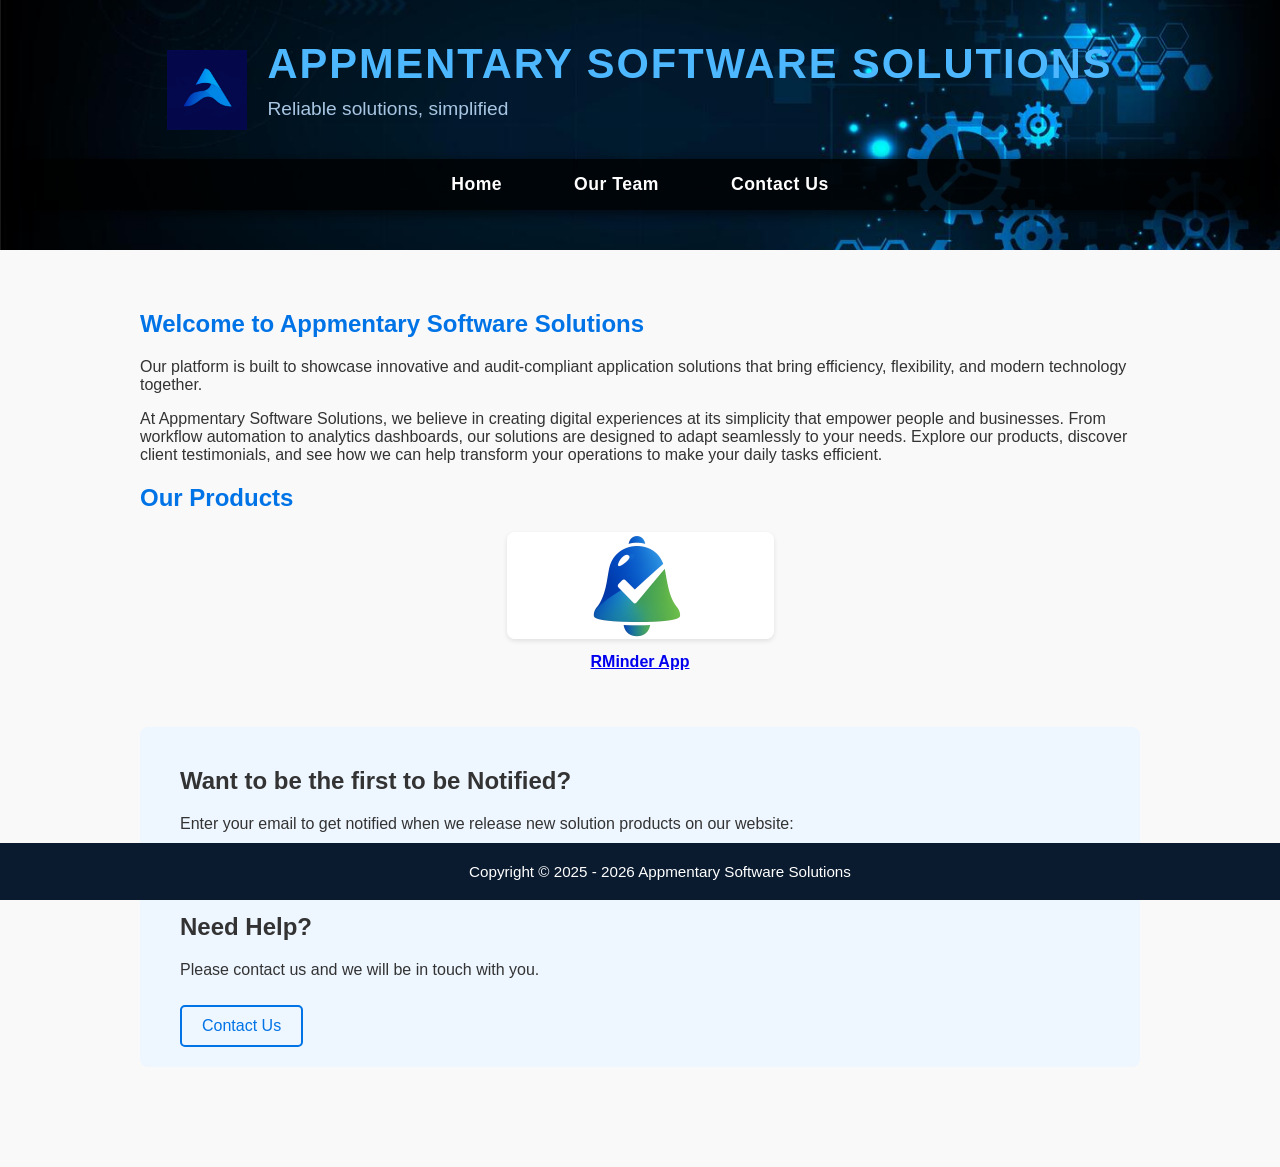
<file: index.html>
<!DOCTYPE html>
<html lang="en">
<head>
  <meta charset="UTF-8">
  <meta http-equiv="X-UA-Compatible" content="IE=edge">
  <meta name="viewport" content="width=device-width, initial-scale=1.0">
  <title>Appmentary Software Solutions – Home</title>

  <!-- Security Meta Tags -->
  <meta http-equiv="Content-Security-Policy"
      content="default-src 'self';
               img-src 'self' https:;
               script-src 'self';
               style-src 'self' 'unsafe-inline';
               frame-src https:;
               connect-src 'self' https://script.google.com https://script.googleusercontent.com;">
  <meta http-equiv="X-Content-Type-Options" content="nosniff">
  <meta http-equiv="X-Frame-Options" content="DENY">
  <meta http-equiv="Referrer-Policy" content="no-referrer-when-downgrade">

  <style>
    body {
      font-family: Arial, sans-serif;
      margin: 0;
      padding: 0;
      background: #f9f9f9;
      color: #333;
      padding-bottom: 60px; /* space for fixed footer */
    }

    /* Company Header */
    .tm-site-header {
      background: #0a1a2f url('img/header-01.jpg') no-repeat center/cover;
      color: #fff;
      text-align: center;
      padding: 40px 20px;
    }

    .logo-container {
      display: flex;
      align-items: center;
      justify-content: center;
      gap: 20px;
      flex-wrap: wrap;
    }

    .company-logo {
      height: 80px; /* adjust size as needed */
      width: auto;
    }

    .company-text {
      text-align: left;
    }

    .tm-site-name {
      font-size: 2.6em;
      margin: 0;
      color: #4db8ff;
      letter-spacing: 2px;
      text-transform: uppercase;
    }

    .tm-site-description {
      font-size: 1.2em;
      color: #a8c6e3;
      margin-top: 10px;
    }

    /* Responsive Attractive Menu */
    nav {
      background-color: rgba(0,0,0,0.8);
      padding: 15px 0;
      margin-top: 20px;
      box-shadow: 0 4px 12px rgba(0,0,0,0.6);
    }
    nav ul {
      list-style: none;
      margin: 0;
      padding: 0;
      display: flex;
      justify-content: center;
      gap: 40px;
      flex-wrap: wrap;
    }
    nav li { margin: 0; }
    nav a {
      color: #fff;
      text-decoration: none;
      font-size: 1.1em;
      font-weight: bold;
      letter-spacing: 0.5px;
      padding: 8px 16px;
      border-radius: 6px;
      transition: all 0.3s ease;
    }
    nav a:hover {
      background-color: #4db8ff;
      color: #0a1a2f;
      box-shadow: 0 0 8px #4db8ff;
    }

    /* Main Content */
    .tm-main-content {
      padding: 40px;
      max-width: 1000px;
      margin: auto;
    }
    .tm-main-title {
      color: #0073e6;
      margin-bottom: 20px;
    }
    .tm-gallery {
      display: flex;
      flex-wrap: wrap;
      gap: 20px;
    }
    .tm-gallery-item {
      flex: 1 1 250px;
      text-align: center;
    }
    .tm-gallery-item img {
      max-width: 100%;
      border-radius: 8px;
      box-shadow: 0 2px 5px rgba(0,0,0,0.1);
    }
    .tm-figcaption {
      margin-top: 10px;
      font-weight: bold;
    }

    /* Highlight Section */
    .tm-highlight {
      display: flex;
      align-items: center;
      background: #eef6ff;
      padding: 20px;
      border-radius: 8px;
      margin-top: 40px;
    }
    .tm-highlight-icon {
      margin-right: 20px;
      font-size: 3em;
      color: #0073e6;
    }
    .tm-white-bordered-btn {
      display: inline-block;
      margin-top: 10px;
      padding: 10px 20px;
      border: 2px solid #0073e6;
      color: #0073e6;
      text-decoration: none;
      border-radius: 5px;
      transition: all 0.3s ease;
    }
    .tm-white-bordered-btn:hover {
      background: #0073e6;
      color: #fff;
    }

    /* Fixed Footer */
    footer {
      background: #0a1a2f;
      color: #fff;
      text-align: center;
      padding: 20px;
      font-size: 0.95em;
      position: fixed;
      bottom: 0;
      left: 0;
      width: 100%;
    }
    .tm-current-year {
      color: #fff; /* same as footer text, not bold */
    }

    /* Mobile Adjustments */
    @media (max-width: 600px) {
      .tm-site-name { font-size: 2em; }
      nav ul { gap: 20px; }
      nav a { font-size: 1em; padding: 6px 12px; }
      body { padding-bottom: 80px; }
      .logo-container { flex-direction: column; }
      .company-text { text-align: center; }
    }
	
	
	
	/* Style the email input */
#notifyForm input[type="email"] {
  width: 300px;
  padding: 10px;
  border: 2px solid #4CAF50;   /* green border */
  border-radius: 5px;
  font-size: 16px;
  outline: none;
  transition: border-color 0.3s ease;
}

#notifyForm input[type="email"]:focus {
  border-color: #2e7d32;        /* darker green on focus */
}

/* Style the button */
#notifyForm button {
  background-color: #4CAF50;    /* green background */
  color: white;
  padding: 10px 20px;
  margin-left: 10px;
  border: none;
  border-radius: 5px;
  font-size: 16px;
  cursor: pointer;
  transition: background-color 0.3s ease;
}

#notifyForm button:hover {
  background-color: #45a049;    /* slightly darker on hover */
}


.form-container {
  max-width: 600px;
  margin: 0 auto;              /* center on page */
  padding: 20px;
  background: #f9f9f9;         /* light background */
  border: 2px solid #4CAF50;   /* green border */
  border-radius: 10px;
  box-shadow: 0 4px 10px rgba(0,0,0,0.1);
}
.form-container h2 {
  text-align: center;
  color: #333;
  margin-bottom: 15px;
}

	
	
  </style>
</head>
<body>
  <!-- Company Header -->
  <header class="tm-site-header">
    <div class="logo-container">
      <img src="img/logo.png" alt="Appmentary Logo" class="company-logo">
      <div class="company-text">
        <h1 class="tm-site-name">Appmentary Software Solutions</h1>
        <p class="tm-site-description">Reliable solutions, simplified</p>
      </div>
    </div>
    <nav>
      <ul>
        <li><a href="index.html" class="active">Home</a></li>
        <li><a href="team.html">Our Team</a></li>
        <li><a href="contact.html">Contact Us</a></li>
      </ul>
    </nav>
  </header>

  <!-- Main Content -->
  <div class="tm-main-content">
    <section>
      <h2 class="tm-main-title">Welcome to Appmentary Software Solutions</h2>
      <p>
        Our platform is built to showcase innovative and audit-compliant application solutions that bring efficiency, flexibility, and modern technology together.
      </p>
      <p>
        At Appmentary Software Solutions, we believe in creating digital experiences at its simplicity that empower people and businesses. From workflow automation to analytics dashboards, our solutions are designed to adapt seamlessly to your needs. Explore our products, discover client testimonials, and see how we can help transform your operations to make your daily tasks efficient.
      </p>
    </section>

    <section>
      <h2 class="tm-main-title">Our Products</h2>
      <div class="tm-gallery">
        <div class="tm-gallery-item">
          <a href="sales-RMinderApp.html">
            <img src="img/image-01.png" alt="RMinder App">
            <p class="tm-figcaption">RMinder App</p>
          </a>
        </div>
      </div>
    </section>

    <section class="tm-highlight">
      <div class="tm-highlight-icon">
        <i class="fa fa-life-ring"></i>
      </div>
      <div>
	   <h2>Want to be the first to be Notified?</h2>
	   
<form id="notifyForm">
  <label for="email">Enter your email to get notified when we release new solution products on our website:</label><br /><br />
  <input type="email" id="email" name="email" placeholder="you@example.com" required>
  <button type="submit">Notify Me</button>
</form>

<p id="responseMessage" style="font-weight: bold;"></p>





	  
        <h2>Need Help?</h2>
        <p>Please contact us and we will be in touch with you.</p>
        <a href="contact.html" class="tm-white-bordered-btn">Contact Us</a>
      </div>
    </section>
  </div>

  <!-- Footer -->
  <footer>
    Copyright &copy; 2025 -
    <span class="tm-current-year">2018</span>
    Appmentary Software Solutions
  </footer>
<!-- External JS reference -->
<script src="js/notify.js"></script>
<script src="js/year.js"></script>

</body>
</html>
</file>
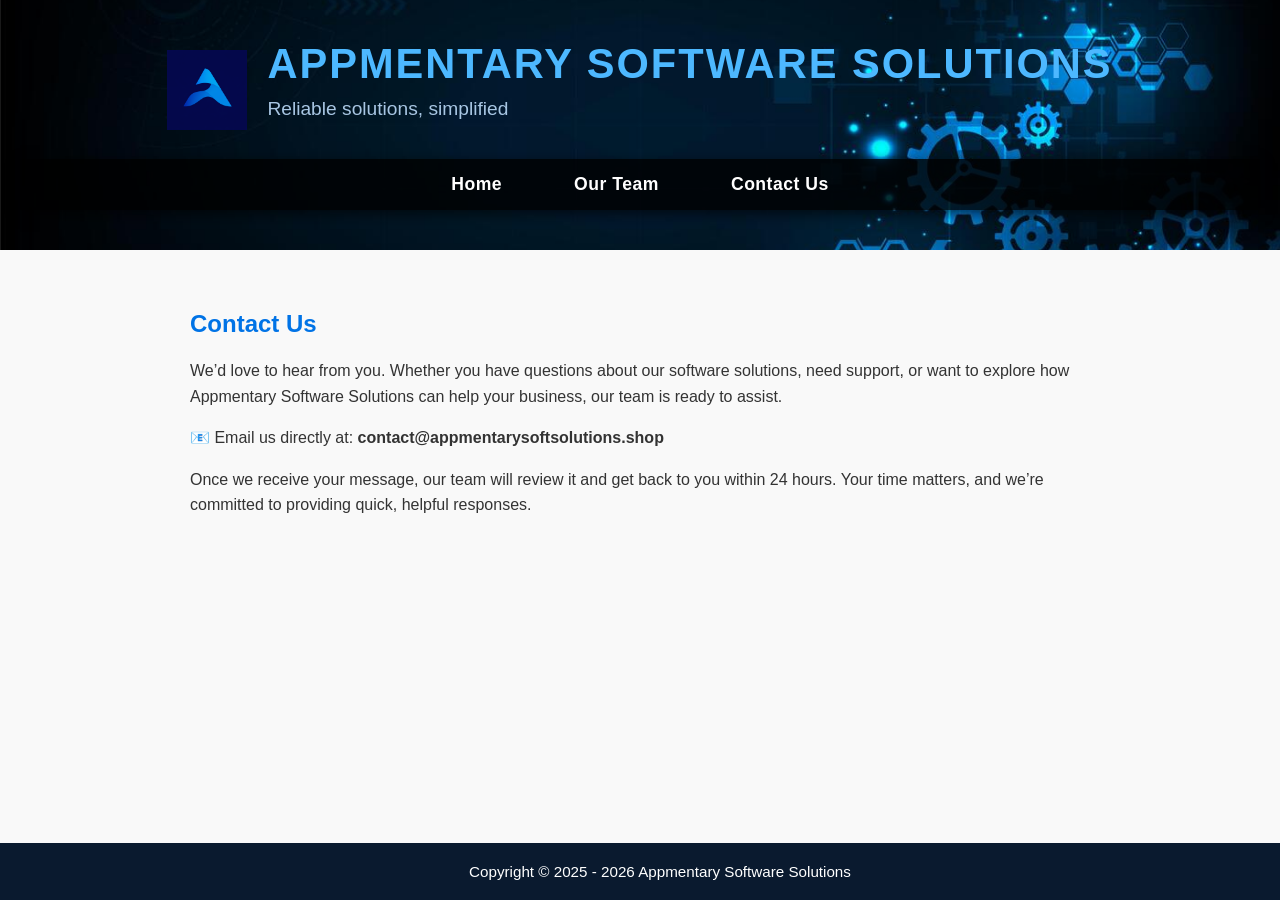
<file: contact.html>
<!DOCTYPE html>
<html lang="en">
<head>
  <meta charset="UTF-8">
  <meta http-equiv="X-UA-Compatible" content="IE=edge">
  <meta name="viewport" content="width=device-width, initial-scale=1.0">
  <title>Appmentary Software Solutions – Contact Us</title>

  <!-- Security Meta Tags -->
  <meta http-equiv="Content-Security-Policy" content="default-src 'self'; img-src 'self' https:; script-src 'self'; style-src 'self' 'unsafe-inline';">
  <meta http-equiv="X-Content-Type-Options" content="nosniff">
  <meta http-equiv="X-Frame-Options" content="DENY">
  <meta http-equiv="Referrer-Policy" content="no-referrer-when-downgrade">

  <style>
    body {
      font-family: Arial, sans-serif;
      margin: 0;
      padding: 0;
      background: #f9f9f9;
      color: #333;
      padding-bottom: 60px; /* space for fixed footer */
    }

    /* Company Header */
    .tm-site-header {
      background: #0a1a2f url('img/header-01.jpg') no-repeat center/cover;
      color: #fff;
      text-align: center;
      padding: 40px 20px;
    }

    .logo-container {
      display: flex;
      align-items: center;
      justify-content: center;
      gap: 20px;
      flex-wrap: wrap;
    }

    .company-logo {
      height: 80px; /* adjust size as needed */
      width: auto;
    }

    .company-text {
      text-align: left;
    }

    .tm-site-name {
      font-size: 2.6em;
      margin: 0;
      color: #4db8ff;
      letter-spacing: 2px;
      text-transform: uppercase;
    }

    .tm-site-description {
      font-size: 1.2em;
      color: #a8c6e3;
      margin-top: 10px;
    }

    /* Responsive Attractive Menu */
    nav {
      background-color: rgba(0,0,0,0.8);
      padding: 15px 0;
      margin-top: 20px;
      box-shadow: 0 4px 12px rgba(0,0,0,0.6);
    }
    nav ul {
      list-style: none;
      margin: 0;
      padding: 0;
      display: flex;
      justify-content: center;
      gap: 40px;
      flex-wrap: wrap;
    }
    nav li { margin: 0; }
    nav a {
      color: #fff;
      text-decoration: none;
      font-size: 1.1em;
      font-weight: bold;
      letter-spacing: 0.5px;
      padding: 8px 16px;
      border-radius: 6px;
      transition: all 0.3s ease;
    }
    nav a:hover {
      background-color: #4db8ff;
      color: #0a1a2f;
      box-shadow: 0 0 8px #4db8ff;
    }

    /* Contact Section */
    section.contact {
      padding: 40px;
      max-width: 900px;
      margin: auto;
    }
    section.contact h2 {
      color: #0073e6;
      margin-bottom: 20px;
    }
    section.contact p {
      line-height: 1.6;
    }

    /* Fixed Footer */
    footer {
      background: #0a1a2f;
      color: #fff;
      text-align: center;
      padding: 20px;
      font-size: 0.95em;
      position: fixed;
      bottom: 0;
      left: 0;
      width: 100%;
    }
    .tm-current-year {
      color: #fff; /* same as footer text, not bold */
    }

    /* Mobile Adjustments */
    @media (max-width: 600px) {
      .tm-site-name { font-size: 2em; }
      nav ul { gap: 20px; }
      nav a { font-size: 1em; padding: 6px 12px; }
      body { padding-bottom: 80px; }
      .logo-container { flex-direction: column; }
      .company-text { text-align: center; }
    }
  </style>
</head>
<body>
  <!-- Company Header -->
  <header class="tm-site-header">
    <div class="logo-container">
      <img src="img/logo.png" alt="Appmentary Logo" class="company-logo">
      <div class="company-text">
        <h1 class="tm-site-name">Appmentary Software Solutions</h1>
        <p class="tm-site-description">Reliable solutions, simplified</p>
      </div>
    </div>
    <nav>
      <ul>
        <li><a href="index.html">Home</a></li>
        <li><a href="team.html">Our Team</a></li>
        <li><a href="contact.html" class="active">Contact Us</a></li>
      </ul>
    </nav>
  </header>

  <!-- Contact Section -->
  <section class="contact">
    <h2>Contact Us</h2>
    <p>
      We’d love to hear from you. Whether you have questions about our software solutions, need support, or want to explore how Appmentary Software Solutions can help your business, our team is ready to assist.
    </p>
    <p>
      📧 Email us directly at: <b>contact@appmentarysoftsolutions.shop</b>
    </p>
    <p>
      Once we receive your message, our team will review it and get back to you within 24 hours. Your time matters, and we’re committed to providing quick, helpful responses.
    </p>
  </section>

  <!-- Footer -->
  <footer>
    Copyright &copy; 2025 -
    <span class="tm-current-year">2018</span>
    Appmentary Software Solutions
  </footer>

  <script src="js/year.js"></script>
</body>
</html>
</file>
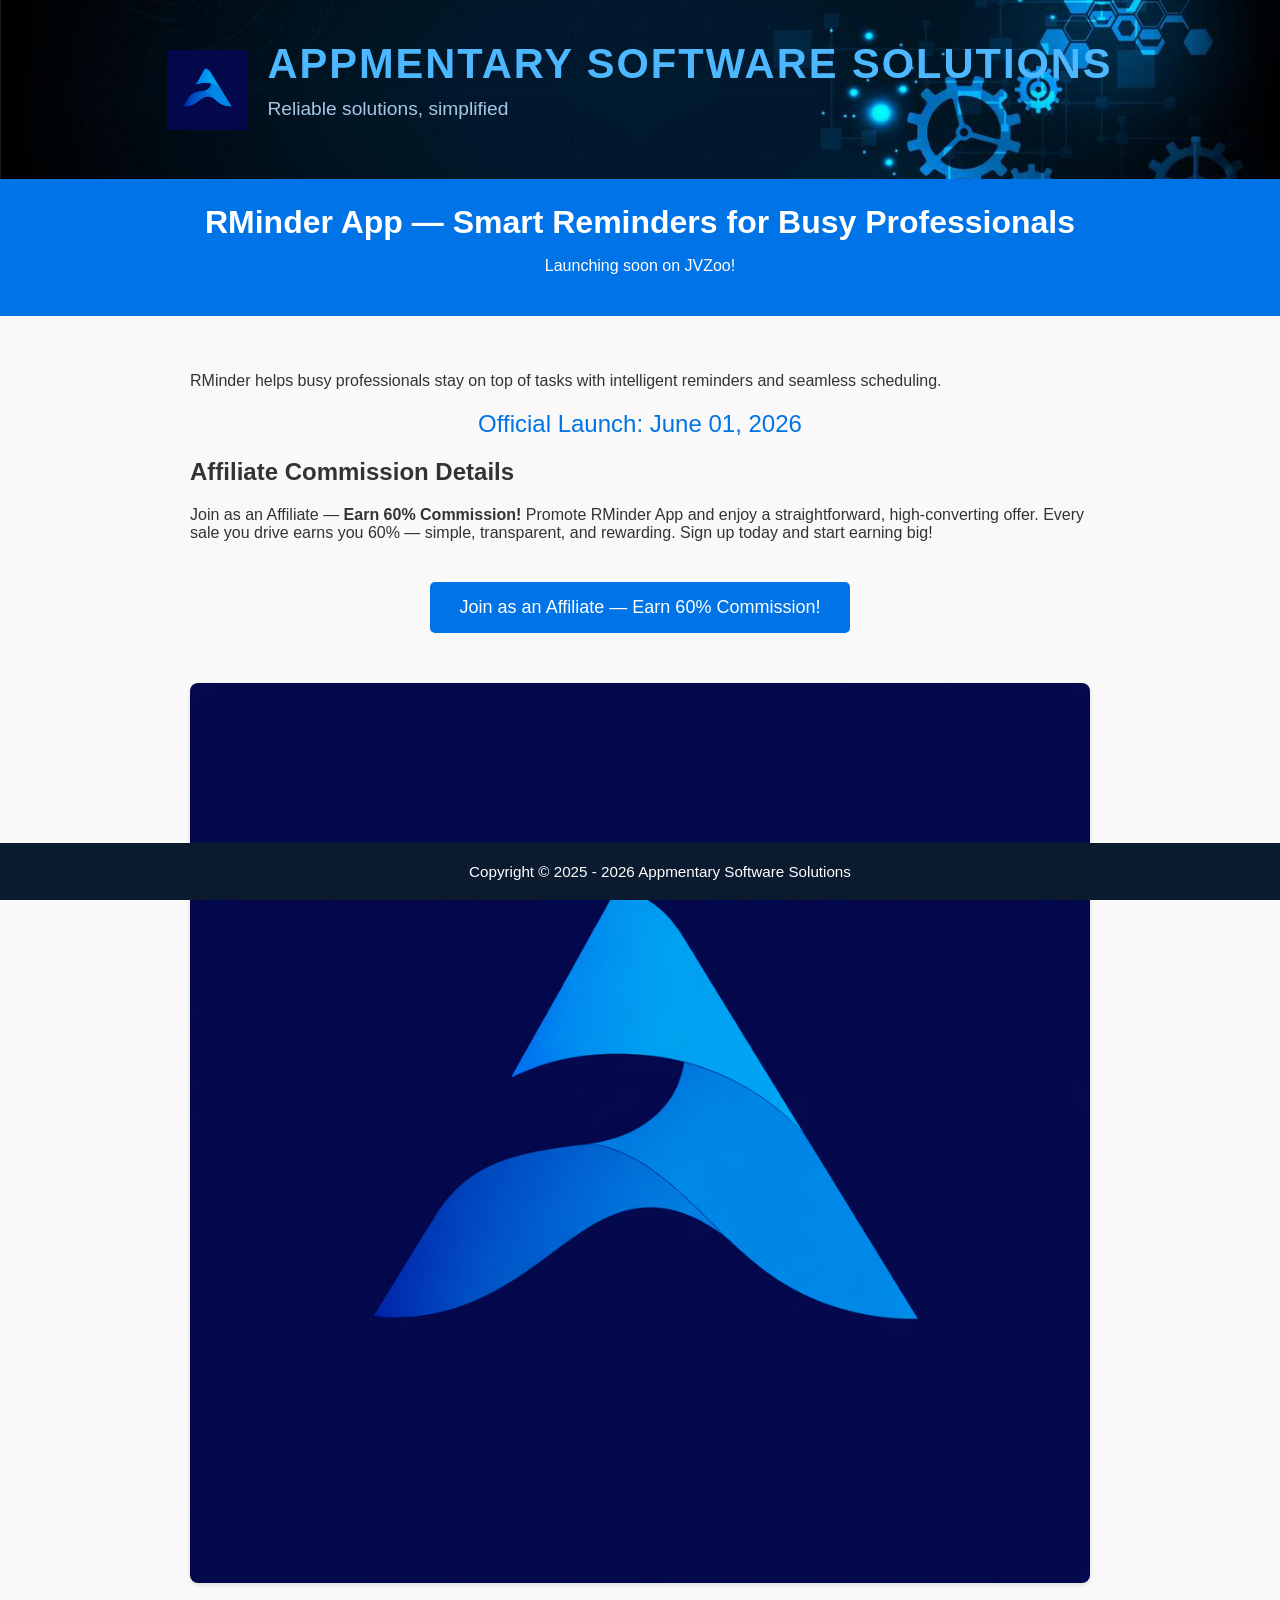
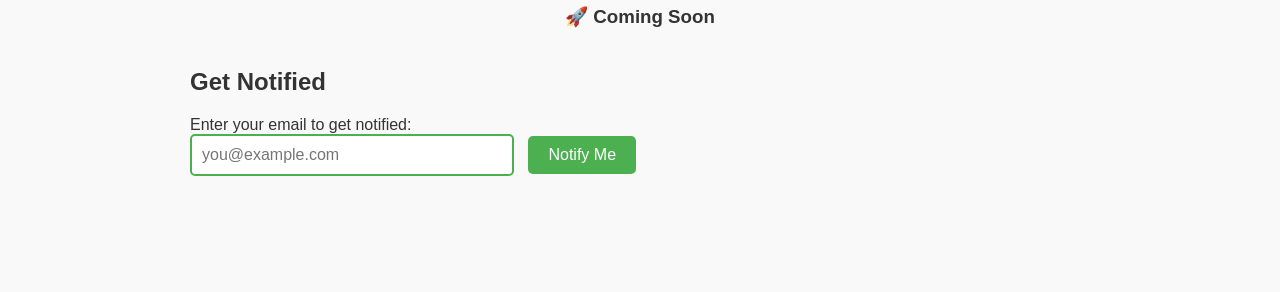
<file: presell_RMinderApp.html>
<!DOCTYPE html>
<html lang="en">
<head>
  <meta charset="UTF-8">
  <meta http-equiv="X-UA-Compatible" content="IE=edge">
  <meta name="viewport" content="width=device-width, initial-scale=1.0">
  <title>RMinder App – Pre‑Release</title>

  <!-- Security Meta Tags -->
  <!-- <meta http-equiv="Content-Security-Policy"  -->
        <!-- content="default-src 'self'; img-src 'self' https:; script-src 'self'; style-src 'self' 'unsafe-inline'; frame-src https:;"> -->
		
	<!-- <meta http-equiv="Content-Security-Policy"  -->
      <!-- content="default-src 'self'; -->
               <!-- img-src 'self' https:; -->
               <!-- script-src 'self'; -->
               <!-- style-src 'self' 'unsafe-inline'; -->
               <!-- frame-src https:; -->
               <!-- connect-src 'self' https://script.google.com;">	 -->
	

	<meta http-equiv="Content-Security-Policy"
      content="default-src 'self';
               img-src 'self' https:;
               script-src 'self';
               style-src 'self' 'unsafe-inline';
               frame-src https:;
               connect-src 'self' https://script.google.com https://script.googleusercontent.com;">

  
  
  <meta http-equiv="X-Content-Type-Options" content="nosniff">
  <meta http-equiv="X-Frame-Options" content="SAMEORIGIN">
  <meta http-equiv="Referrer-Policy" content="no-referrer-when-downgrade">

  <style>
    body { font-family: Arial, sans-serif; margin: 0; padding: 0; background: #f9f9f9; color: #333; padding-bottom: 60px; }

    /* Company Header */
    .tm-site-header {
      background: #0a1a2f url('img/header-01.jpg') no-repeat center/cover;
      color: #fff;
      text-align: center;
      padding: 40px 20px;
    }
    .logo-container { display: flex; align-items: center; justify-content: center; gap: 20px; flex-wrap: wrap; }
    .company-logo { height: 80px; width: auto; }
    .company-text { text-align: left; }
    .tm-site-name { font-size: 2.6em; margin: 0; color: #4db8ff; letter-spacing: 2px; text-transform: uppercase; }
    .tm-site-description { font-size: 1.2em; color: #a8c6e3; margin-top: 10px; }

    /* Menu */
    nav { background-color: rgba(0,0,0,0.8); padding: 15px 0; margin-top: 20px; box-shadow: 0 4px 12px rgba(0,0,0,0.6); }
    nav ul { list-style: none; margin: 0; padding: 0; display: flex; justify-content: center; gap: 40px; flex-wrap: wrap; }
    nav a { color: #fff; text-decoration: none; font-size: 1.1em; font-weight: bold; padding: 8px 16px; border-radius: 6px; transition: all 0.3s ease; }
    nav a:hover { background-color: #4db8ff; color: #0a1a2f; box-shadow: 0 0 8px #4db8ff; }

    /* Pre‑release Section */
    header.rminder-header { background: #0073e6; color: #fff; padding: 25px; text-align: center; }
    header.rminder-header h1 { margin: 0; font-size: 2em; }
    section { padding: 40px; max-width: 900px; margin: auto; }
    .cta { text-align: center; margin: 30px 0; }
    .cta a { display: inline-block; margin: 10px; background: #0073e6; color: #fff; padding: 15px 30px; text-decoration: none; border-radius: 5px; font-size: 18px; }
    .cta a:hover { background: #005bb5; }
    .product-media { text-align: center; margin: 40px 0; }
    .product-media img { max-width: 100%; border-radius: 8px; box-shadow: 0 2px 5px rgba(0,0,0,0.1); }
    .countdown { font-size: 1.5em; color: #0073e6; text-align: center; margin: 20px 0; }

    /* Footer */
    footer { background: #0a1a2f; color: #fff; text-align: center; padding: 20px; font-size: 0.95em; position: fixed; bottom: 0; left: 0; width: 100%; }
    .tm-current-year { color: #fff; }

    /* Mobile */
    @media (max-width: 600px) {
      .tm-site-name { font-size: 2em; }
      nav ul { gap: 20px; }
      nav a { font-size: 1em; padding: 6px 12px; }
      body { padding-bottom: 80px; }
      .logo-container { flex-direction: column; }
      .company-text { text-align: center; }
    }
	
	/* Style the email input */
#notifyForm input[type="email"] {
  width: 300px;
  padding: 10px;
  border: 2px solid #4CAF50;   /* green border */
  border-radius: 5px;
  font-size: 16px;
  outline: none;
  transition: border-color 0.3s ease;
}

#notifyForm input[type="email"]:focus {
  border-color: #2e7d32;        /* darker green on focus */
}

/* Style the button */
#notifyForm button {
  background-color: #4CAF50;    /* green background */
  color: white;
  padding: 10px 20px;
  margin-left: 10px;
  border: none;
  border-radius: 5px;
  font-size: 16px;
  cursor: pointer;
  transition: background-color 0.3s ease;
}

#notifyForm button:hover {
  background-color: #45a049;    /* slightly darker on hover */
}

	
  </style>
</head>
<body>
  <!-- Header -->
   <header class="tm-site-header">
     <div class="logo-container"> 
       <img src="img/logo.png" alt="Appmentary Logo" class="company-logo"> 
       <div class="company-text"> 
         <h1 class="tm-site-name">Appmentary Software Solutions</h1> 
         <p class="tm-site-description">Reliable solutions, simplified</p> 
       </div> 
     </div> 
    <!-- <nav> -->
      <!-- <ul> -->
        <!-- <li><a href="index.html">Home</a></li> -->
        <!-- <li><a href="team.html">Our Team</a></li> -->
        <!-- <li><a href="contact.html">Contact Us</a></li> -->
      <!-- </ul> -->
    <!-- </nav> -->
   </header>

  <!-- Pre‑release Section -->
  <header class="rminder-header">
    <h1>RMinder App — Smart Reminders for Busy Professionals</h1>
    <p>Launching soon on JVZoo!</p>
  </header>

  <section>
    <p>RMinder helps busy professionals stay on top of tasks with intelligent reminders and seamless scheduling.</p>

    <div class="countdown">Official Launch: June 01, 2026</div>
    <!-- Optional countdown script can be added here -->

   

    <h2>Affiliate Commission Details</h2>
    <p>Join as an Affiliate — <strong>Earn 60% Commission!</strong>
Promote RMinder App and enjoy a straightforward, high‑converting offer.
Every sale you drive earns you 60% — simple, transparent, and rewarding.
Sign up today and start earning big!
</p>
 <div class="cta">
      <a href="https://www.jvzoo.com/affiliate-signup-link">Join as an Affiliate — Earn 60% Commission!</a>
    </div>
    <div class="product-media">
      <img src="img/logo.png" alt="RMinder Logo Placeholder">
      <h3>🚀 Coming Soon</h3>
    </div>

   <h2>Get Notified</h2>
<form id="notifyForm">
  <label for="email">Enter your email to get notified:</label><br>
  <input type="email" id="email" name="email" placeholder="you@example.com" required>
  <button type="submit">Notify Me</button>
</form>

<p id="responseMessage" style="font-weight: bold;"></p>

<!-- External JS reference -->
<script src="js/notify.js"></script>



  </section>

  <!-- Footer -->
  <footer>
    Copyright &copy; 2025 -
    <span class="tm-current-year">2018</span>
    Appmentary Software Solutions
  </footer>

  <script src="js/year.js"></script>
</body>
</html>
</file>
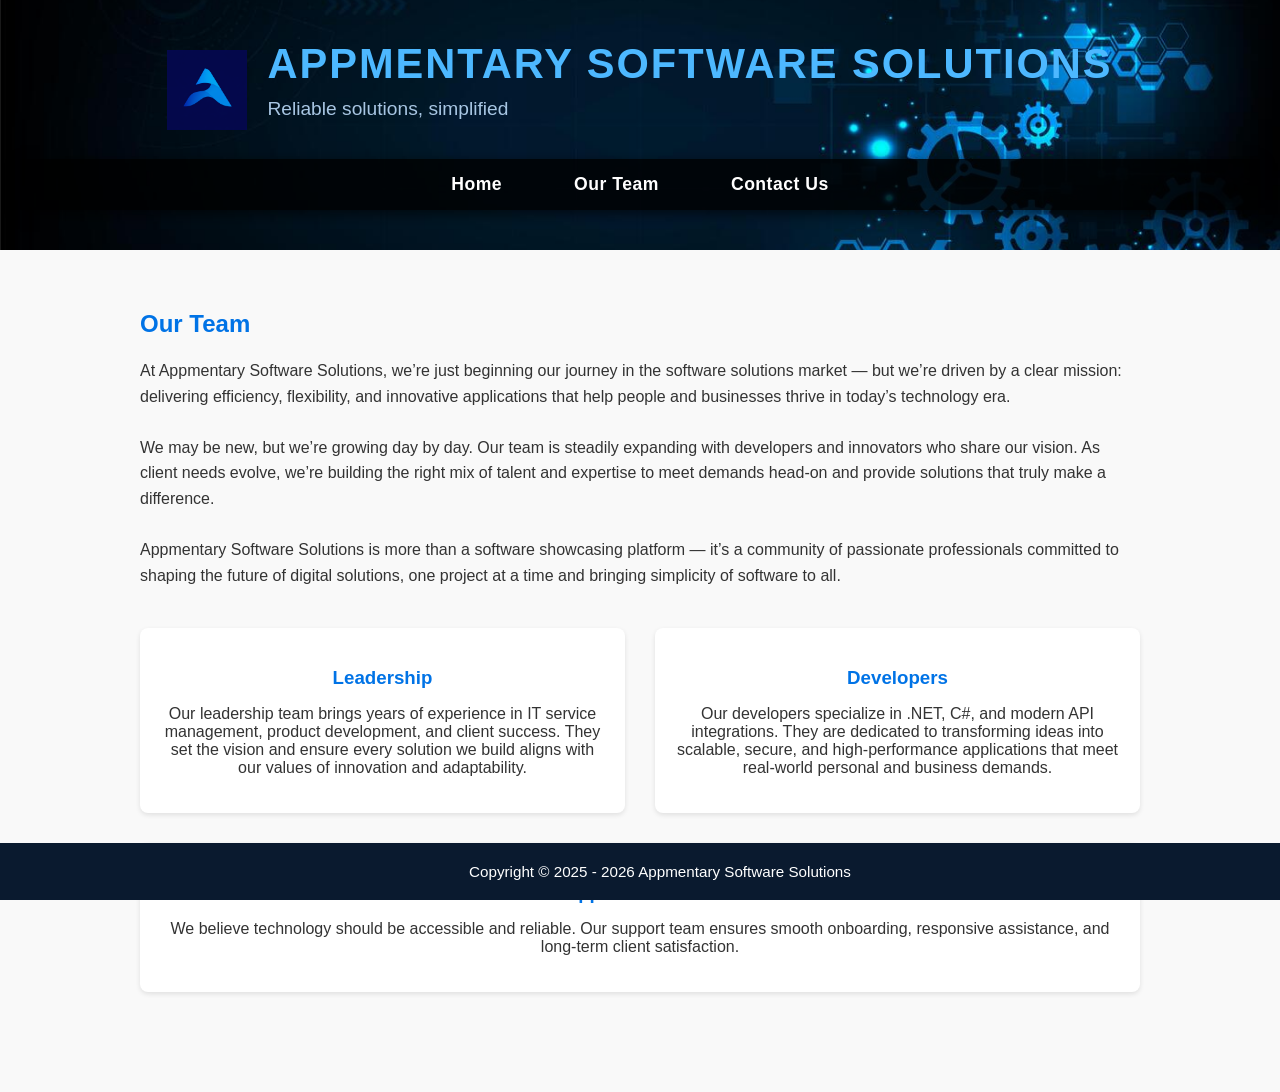
<file: team.html>
<!DOCTYPE html>
<html lang="en">
<head>
  <meta charset="UTF-8">
  <meta http-equiv="X-UA-Compatible" content="IE=edge">
  <meta name="viewport" content="width=device-width, initial-scale=1.0">
  <title>Appmentary Software Solutions – Our Team</title>

  <!-- Security Meta Tags -->
  <meta http-equiv="Content-Security-Policy" content="default-src 'self'; img-src 'self' https:; script-src 'self'; style-src 'self' 'unsafe-inline';">
  <meta http-equiv="X-Content-Type-Options" content="nosniff">
  <meta http-equiv="X-Frame-Options" content="DENY">
  <meta http-equiv="Referrer-Policy" content="no-referrer-when-downgrade">

  <style>
    body {
      font-family: Arial, sans-serif;
      margin: 0;
      padding: 0;
      background: #f9f9f9;
      color: #333;
      padding-bottom: 60px; /* space for fixed footer */
    }

    /* Company Header */
    .tm-site-header {
      background: #0a1a2f url('img/header-01.jpg') no-repeat center/cover;
      color: #fff;
      text-align: center;
      padding: 40px 20px;
    }

    .logo-container {
      display: flex;
      align-items: center;
      justify-content: center;
      gap: 20px;
      flex-wrap: wrap;
    }

    .company-logo {
      height: 80px; /* adjust size as needed */
      width: auto;
    }

    .company-text {
      text-align: left;
    }

    .tm-site-name {
      font-size: 2.6em;
      margin: 0;
      color: #4db8ff;
      letter-spacing: 2px;
      text-transform: uppercase;
    }

    .tm-site-description {
      font-size: 1.2em;
      color: #a8c6e3;
      margin-top: 10px;
    }

    /* Responsive Attractive Menu */
    nav {
      background-color: rgba(0,0,0,0.8);
      padding: 15px 0;
      margin-top: 20px;
      box-shadow: 0 4px 12px rgba(0,0,0,0.6);
    }
    nav ul {
      list-style: none;
      margin: 0;
      padding: 0;
      display: flex;
      justify-content: center;
      gap: 40px;
      flex-wrap: wrap;
    }
    nav li { margin: 0; }
    nav a {
      color: #fff;
      text-decoration: none;
      font-size: 1.1em;
      font-weight: bold;
      letter-spacing: 0.5px;
      padding: 8px 16px;
      border-radius: 6px;
      transition: all 0.3s ease;
    }
    nav a:hover {
      background-color: #4db8ff;
      color: #0a1a2f;
      box-shadow: 0 0 8px #4db8ff;
    }

    /* Team Section */
    .tm-main-content {
      padding: 40px;
      max-width: 1000px;
      margin: auto;
    }
    .tm-main-title {
      color: #0073e6;
      margin-bottom: 20px;
    }
    .team-intro {
      margin-bottom: 40px;
      line-height: 1.6;
    }
    .team-grid {
      display: flex;
      flex-wrap: wrap;
      gap: 30px;
      margin-top: 20px;
    }
    .team-member {
      flex: 1 1 300px;
      background: #fff;
      padding: 20px;
      border-radius: 8px;
      box-shadow: 0 2px 5px rgba(0,0,0,0.1);
      text-align: center;
    }
    .team-member i {
      font-size: 3em;
      color: #0073e6;
      margin-bottom: 15px;
    }
    .team-member h3 {
      color: #0073e6;
      margin-bottom: 10px;
    }

    /* Fixed Footer */
    footer {
      background: #0a1a2f;
      color: #fff;
      text-align: center;
      padding: 20px;
      font-size: 0.95em;
      position: fixed;
      bottom: 0;
      left: 0;
      width: 100%;
    }
    .tm-current-year {
      color: #fff; /* same as footer text, not bold */
    }

    /* Mobile Adjustments */
    @media (max-width: 600px) {
      .tm-site-name { font-size: 2em; }
      nav ul { gap: 20px; }
      nav a { font-size: 1em; padding: 6px 12px; }
      body { padding-bottom: 80px; }
      .logo-container { flex-direction: column; }
      .company-text { text-align: center; }
    }
  </style>
</head>
<body>
  <!-- Company Header -->
  <header class="tm-site-header">
    <div class="logo-container">
      <img src="img/logo.png" alt="Appmentary Logo" class="company-logo">
      <div class="company-text">
        <h1 class="tm-site-name">Appmentary Software Solutions</h1>
        <p class="tm-site-description">Reliable solutions, simplified</p>
      </div>
    </div>
    <nav>
      <ul>
        <li><a href="index.html">Home</a></li>
        <li><a href="team.html" class="active">Our Team</a></li>
        <li><a href="contact.html">Contact Us</a></li>
      </ul>
    </nav>
  </header>

  <!-- Team Section -->
  <div class="tm-main-content">
    <h2 class="tm-main-title">Our Team</h2>
    <p class="team-intro">
      At Appmentary Software Solutions, we’re just beginning our journey in the software solutions market — but we’re driven by a clear mission: delivering efficiency, flexibility, and innovative applications that help people and businesses thrive in today’s technology era.
      <br><br>
      We may be new, but we’re growing day by day. Our team is steadily expanding with developers and innovators who share our vision. As client needs evolve, we’re building the right mix of talent and expertise to meet demands head‑on and provide solutions that truly make a difference.
      <br><br>
      Appmentary Software Solutions is more than a software showcasing platform — it’s a community of passionate professionals committed to shaping the future of digital solutions, one project at a time and bringing simplicity of software to all.
    </p>

    <div class="team-grid">
      <div class="team-member">
        <i class="fa fa-users"></i>
        <h3>Leadership</h3>
        <p>Our leadership team brings years of experience in IT service management, product development, and client success. They set the vision and ensure every solution we build aligns with our values of innovation and adaptability.</p>
      </div>
      <div class="team-member">
        <i class="fa fa-code"></i>
        <h3>Developers</h3>
        <p>Our developers specialize in .NET, C#, and modern API integrations. They are dedicated to transforming ideas into scalable, secure, and high‑performance applications that meet real‑world personal and business demands.</p>
      </div>
      <div class="team-member">
        <i class="fa fa-headphones"></i>
        <h3>Support & Success</h3>
        <p>We believe technology should be accessible and reliable. Our support team ensures smooth onboarding, responsive assistance, and long‑term client satisfaction.</p>
      </div>
    </div>
  </div>

  <!-- Footer -->
  <footer>
    Copyright &copy; 2025 -
    <span class="tm-current-year">2018</span>
    Appmentary Software Solutions
  </footer>

  <script src="js/year.js"></script>
</body>
</html>
</file>
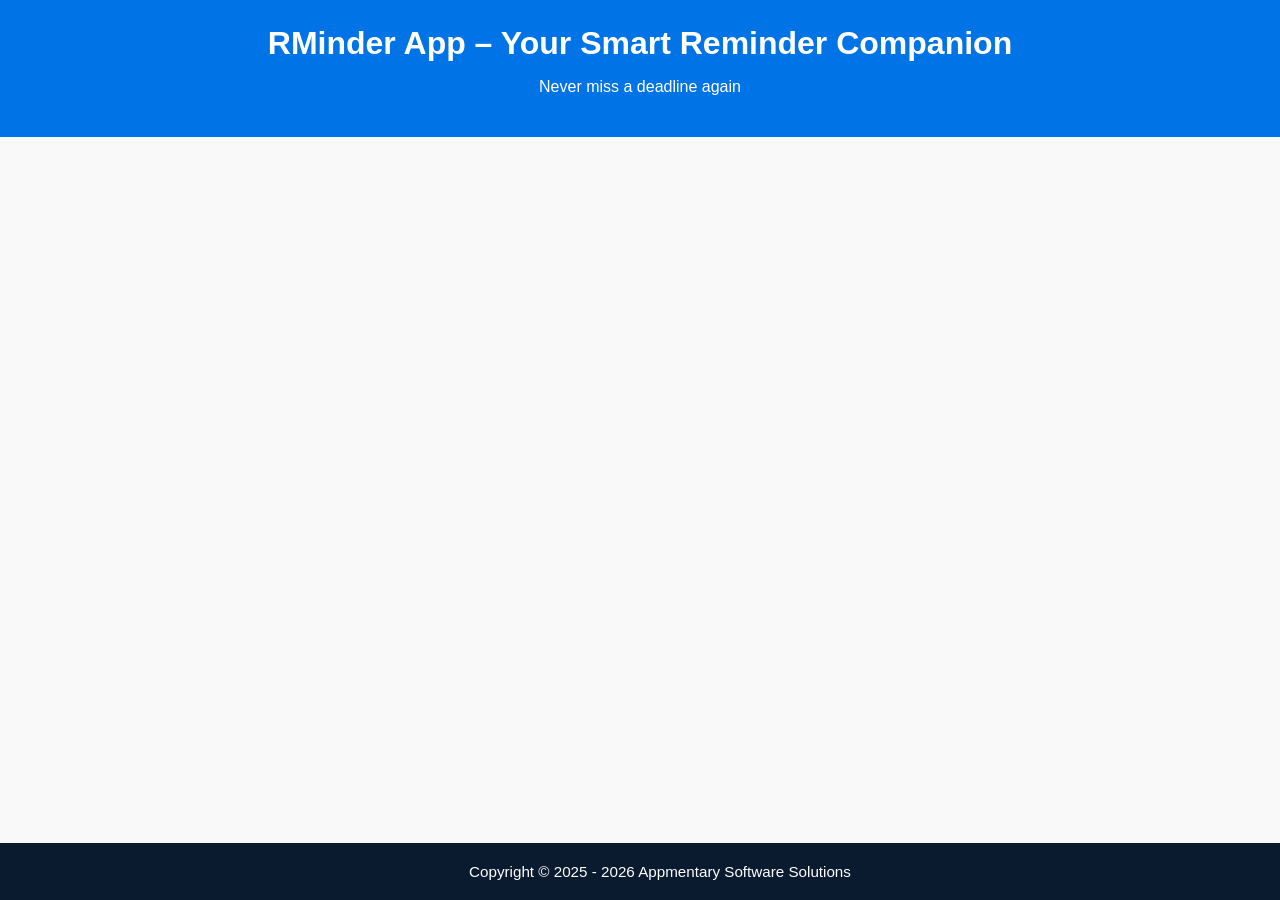
<file: secure/j5v2jhst-z4o2hjtsy.html>
<!DOCTYPE html>
<html lang="en">
<head>
  <meta charset="UTF-8">
  <meta http-equiv="X-UA-Compatible" content="IE=edge">
  <meta name="viewport" content="width=device-width, initial-scale=1.0">
  <title>Appmentary Software Solutions – Thank you</title>

  <!-- Security Meta Tags -->
  <meta http-equiv="Content-Security-Policy" content="default-src 'self'; img-src 'self' https:; script-src 'self'; style-src 'self' 'unsafe-inline';">
  <meta http-equiv="X-Content-Type-Options" content="nosniff">
  <meta http-equiv="X-Frame-Options" content="DENY">
  <meta http-equiv="Referrer-Policy" content="no-referrer-when-downgrade">
  <meta name="robots" content="noindex, nofollow">


  <style>
    body {
      font-family: Arial, sans-serif;
      margin: 0;
      padding: 0;
      background: #f9f9f9;
      color: #333;
      padding-bottom: 60px; /* space for fixed footer */
    }

    /* Company Header */
    .tm-site-header {
      background: #0a1a2f url('img/header-01.jpg') no-repeat center/cover;
      color: #fff;
      text-align: center;
      padding: 40px 20px;
    }

    .logo-container {
      display: flex;
      align-items: center;
      justify-content: center;
      gap: 20px;
      flex-wrap: wrap;
    }

    .company-logo {
      height: 80px; /* adjust size as needed */
      width: auto;
    }

    .company-text {
      text-align: left;
    }

    .tm-site-name {
      font-size: 2.6em;
      margin: 0;
      color: #4db8ff;
      letter-spacing: 2px;
      text-transform: uppercase;
    }

    .tm-site-description {
      font-size: 1.2em;
      color: #a8c6e3;
      margin-top: 10px;
    }

    /* Responsive Attractive Menu */
    nav {
      background-color: rgba(0,0,0,0.8);
      padding: 15px 0;
      margin-top: 20px;
      box-shadow: 0 4px 12px rgba(0,0,0,0.6);
    }
    nav ul {
      list-style: none;
      margin: 0;
      padding: 0;
      display: flex;
      justify-content: center;
      gap: 40px;
      flex-wrap: wrap;
    }
    nav li { margin: 0; }
    nav a {
      color: #fff;
      text-decoration: none;
      font-size: 1.1em;
      font-weight: bold;
      letter-spacing: 0.5px;
      padding: 8px 16px;
      border-radius: 6px;
      transition: all 0.3s ease;
    }
    nav a:hover {
      background-color: #4db8ff;
      color: #0a1a2f;
      box-shadow: 0 0 8px #4db8ff;
    }

    /* thank-you Section */
    section.thank-you {
      padding: 40px;
      max-width: 900px;
      margin: auto;
    }
    section.thank-you h2 {
      color: #0073e6;
      margin-bottom: 20px;
    }
    section.thank-you p {
      line-height: 1.6;
    }

    /* Fixed Footer */
    footer {
      background: #0a1a2f;
      color: #fff;
      text-align: center;
      padding: 20px;
      font-size: 0.95em;
      position: fixed;
      bottom: 0;
      left: 0;
      width: 100%;
    }
    .tm-current-year {
      color: #fff; /* same as footer text, not bold */
    }

    /* Mobile Adjustments */
    @media (max-width: 600px) {
      .tm-site-name { font-size: 2em; }
      nav ul { gap: 20px; }
      nav a { font-size: 1em; padding: 6px 12px; }
      body { padding-bottom: 80px; }
      .logo-container { flex-direction: column; }
      .company-text { text-align: center; }
    }
	
	/* RMinder Section */
    header.rminder-header {
      background: #0073e6;
      color: #fff;
      padding: 25px;
      text-align: center;
    }
    header.rminder-header h1 { margin: 0; font-size: 2em; }
    section { padding: 40px; max-width: 900px; margin: auto; }
    .features { display: grid; grid-template-columns: 1fr 1fr; gap: 20px; }
    .feature { background: #fff; padding: 20px; border-radius: 8px; box-shadow: 0 2px 5px rgba(0,0,0,0.1); }
    .cta { text-align: center; margin-top: 40px; }
    .cta a { display: inline-block; margin: 10px; background: #0073e6; color: #fff; padding: 15px 30px; text-decoration: none; border-radius: 5px; font-size: 18px; }
    .cta a:hover { background: #005bb5; }
    .product-media { text-align: center; margin: 40px 0; }
    .product-media img { max-width: 100%; border-radius: 8px; box-shadow: 0 2px 5px rgba(0,0,0,0.1); }
    iframe { width: 100%; height: 400px; border: none; border-radius: 8px; }
	
	
  </style>
</head>
<body>
  <!-- Company Header -->
  <!-- <header class="tm-site-header"> -->
    <!-- <div class="logo-container"> -->
      <!-- <img src="img/logo.png" alt="Appmentary Logo" class="company-logo"> -->
      <!-- <div class="company-text"> -->
        <!-- <h1 class="tm-site-name">Appmentary Software Solutions</h1> -->
        <!-- <p class="tm-site-description">Reliable solutions, simplified</p> -->
      <!-- </div> -->
    <!-- </div> -->

  <!-- </header> -->
    <!-- RMinder App Section -->
  <header class="rminder-header">
    <h1>RMinder App – Your Smart Reminder Companion</h1>
    <p>Never miss a deadline again</p>
  </header>

 <div class="thank-you">
 
 </div>



  <!-- Footer -->
  <footer>
    Copyright &copy; 2025 -
    <span class="tm-current-year">2018</span>
    Appmentary Software Solutions
  </footer>

  <script src="year.js"></script>
</body>
</html>
</file>
